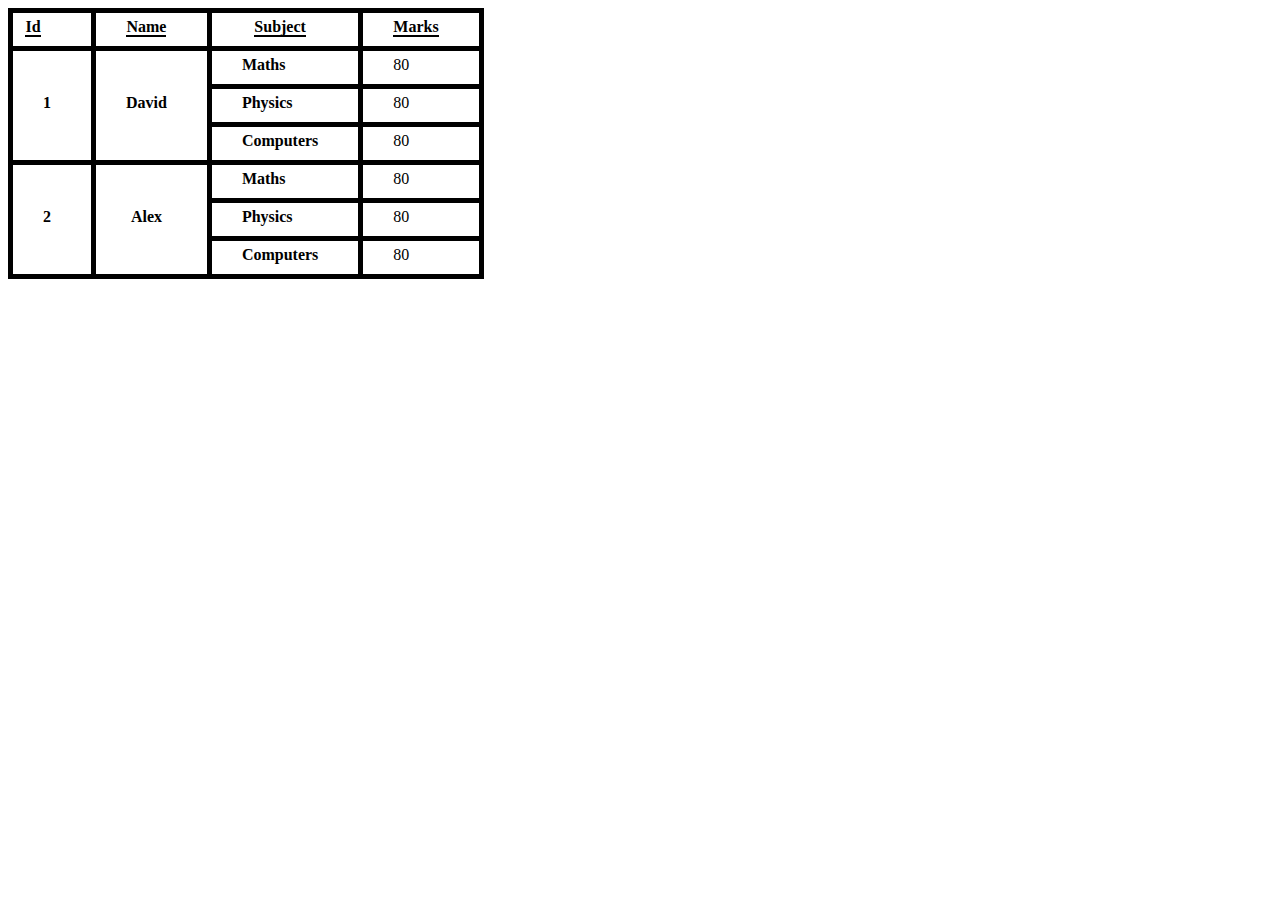
<file: app/Http/Controllers/table.html>
<!DOCTYPE html>
<html lang="en">
<head>
    <meta charset="UTF-8">
    <meta name="viewport" content="width=device-width, initial-scale=1.0">
    <title>Document</title><style>


        table, th, td {

          border: 5px solid black;
          border-collapse: collapse;
        }
        th, td {
          padding-top: 5px;
          padding-bottom: 10px;
          padding-left: 30px;
          padding-right: 40px;
        }

        span{
            border-bottom: 2px solid black;
        }
        </style>
</head>
<body>
    <table>
        <tr style="padding:2px;">
          <th style=" padding-left: 2px;"><span>Id</span></th>
          <th ><span>Name</span></th>
          <th><span>Subject</span;></th>
          <th><span>Marks</span></th>
        </tr>
        <tr>
          <th rowspan="3">1</th>
          <th rowspan="3">David</th>
          <td > <b>Maths</b></td>
          <td>80</td>
        </tr>
        <tr>
          <td ><b>Physics</b></td>
          <td>80</td>
        </tr>
        <tr>
            <td> <b>Computers</b></td>
            <td>80</td>
          </tr>
     
          <tr>
            <th rowspan="3">2</th>
            <th rowspan="3">Alex</th>
            <td > <b>Maths</b></td>
            <td>80</td>
          </tr>
          <tr>
            <td ><b>Physics</b></td>
            <td>80</td>
          </tr>
          <tr>
            <td> <b>Computers</b></td>
              <td>80</td>
            </tr>
        
      </table>
</body>
</html>
</file>
